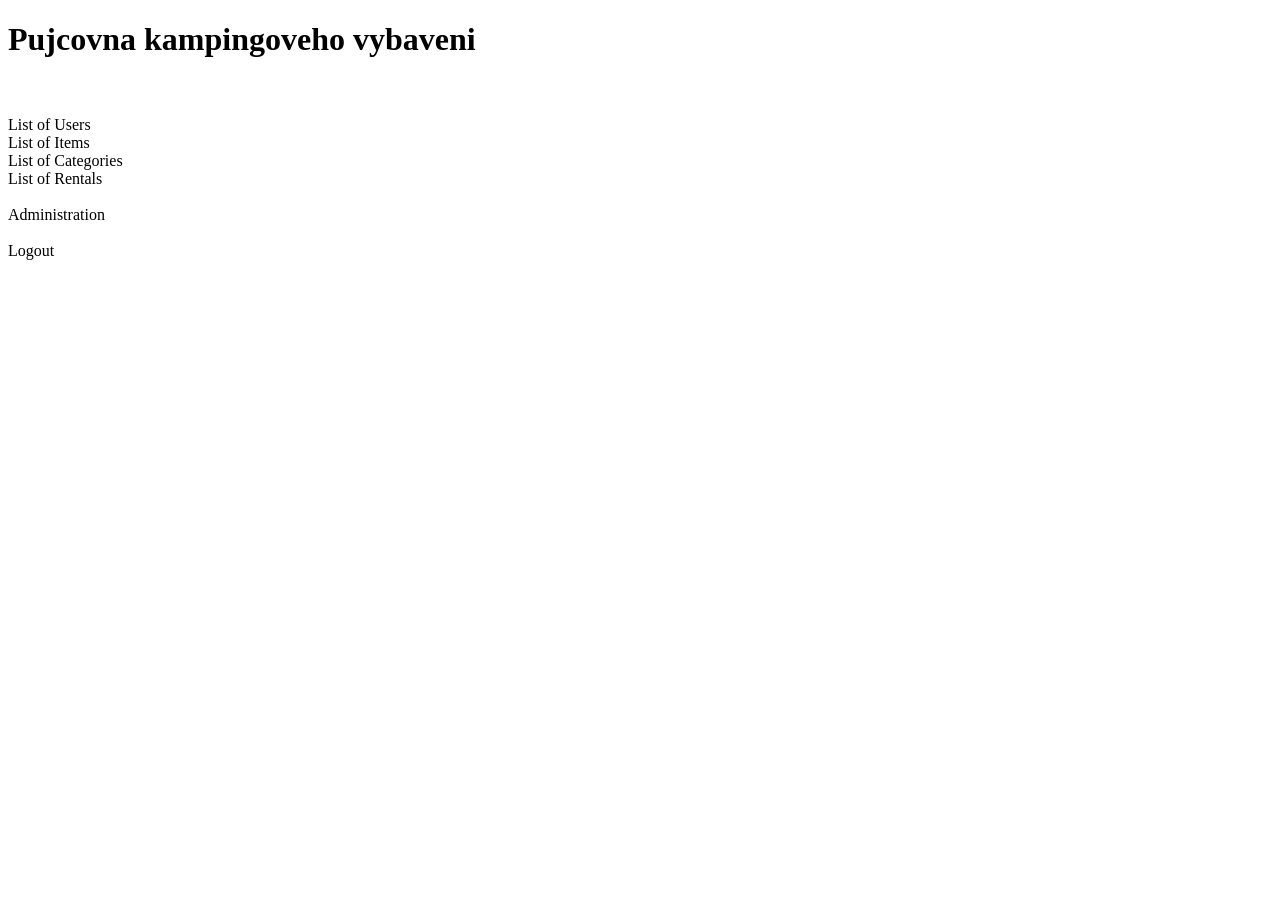
<file: pro2kf2026-master/src/main/resources/templates/index.html>
<!DOCTYPE html>
<html lang="en" xmlns:sec="http://www.w3.org/1999/xhtml">
<head>
    <meta charset="UTF-8">
    <link rel="stylesheet" th:href="@{/css/style.css}">
    <title>My App</title>
</head>
<body>
<h1>Pujcovna kampingoveho vybaveni</h1>


<span sec:authentication="name"></span>
<br><br>

<a sec:authorize="hasRole('ROLE_ADMIN')" th:href="@{/users/}">List of Users</a>
<br>
<a th:href="@{/items/}">List of Items</a>
<br>
<a th:href="@{/categories/}">List of Categories</a>
<br>
<a th:href="@{/rentals/}">List of Rentals</a>

<br><br>

<a sec:authorize="hasRole('ROLE_ADMIN')" th:href="@{/admin}">Administration</a>
<br><br>

<a th:href="@{/logout}">Logout</a>

</body>
</html>
</file>
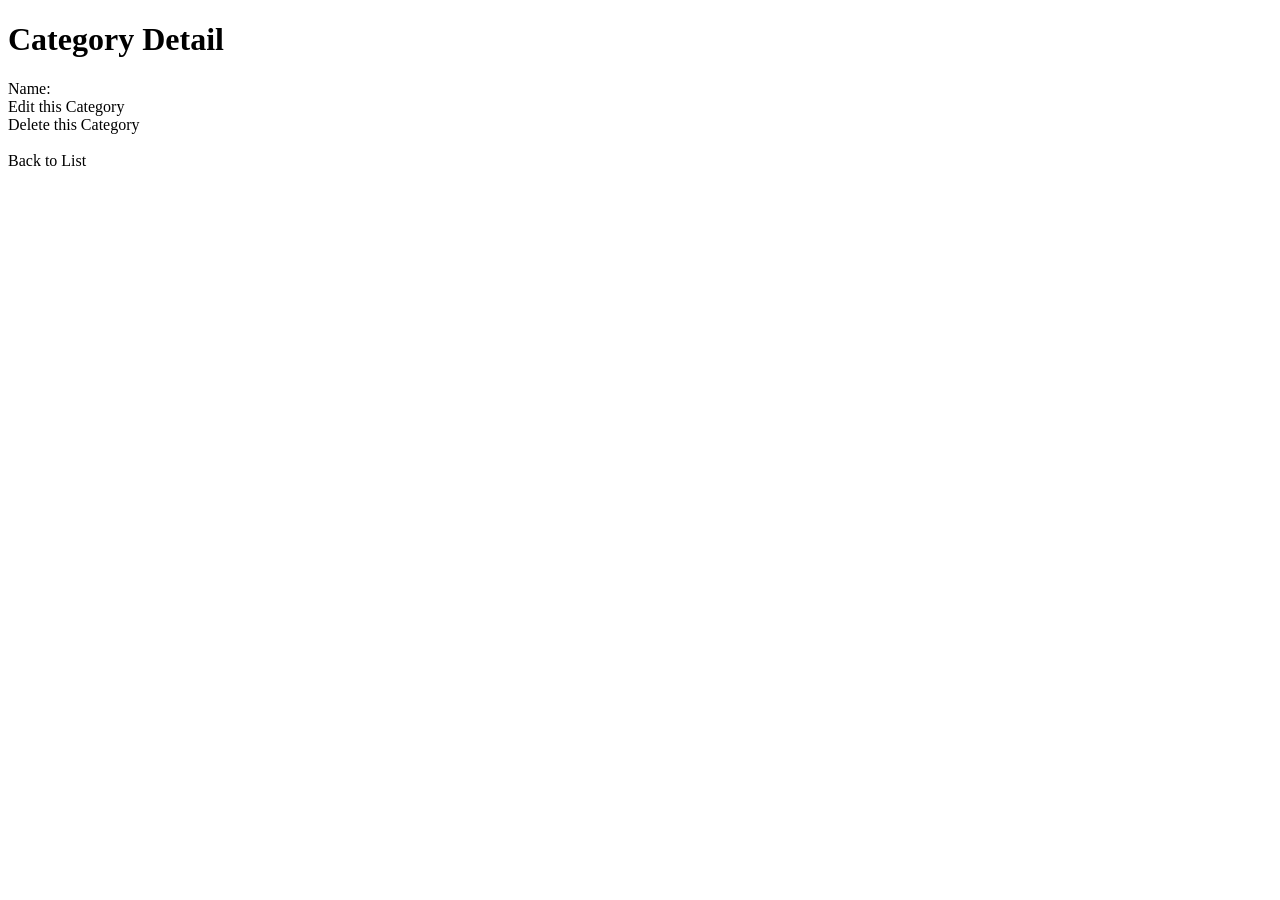
<file: pro2kf2026-master/src/main/resources/templates/categories_detail.html>
<!DOCTYPE html>
<html lang="en">
<head>
    <meta charset="UTF-8">
    <link rel="stylesheet" th:href="@{/css/style.css}">
    <title>Category Detail</title>
</head>
<body>

<h1>Category Detail</h1>

Name:  <span th:text="${category.name}"></span><br>

<a th:href="@{'/categories/' + ${category.id} + '/edit'}">Edit this Category</a><br>
<a th:href="@{'/categories/' + ${category.id} + '/delete'}">Delete this Category</a><br>
<br>
<a th:href="@{/categories/}">Back to List</a>

</body>
</html>
</file>
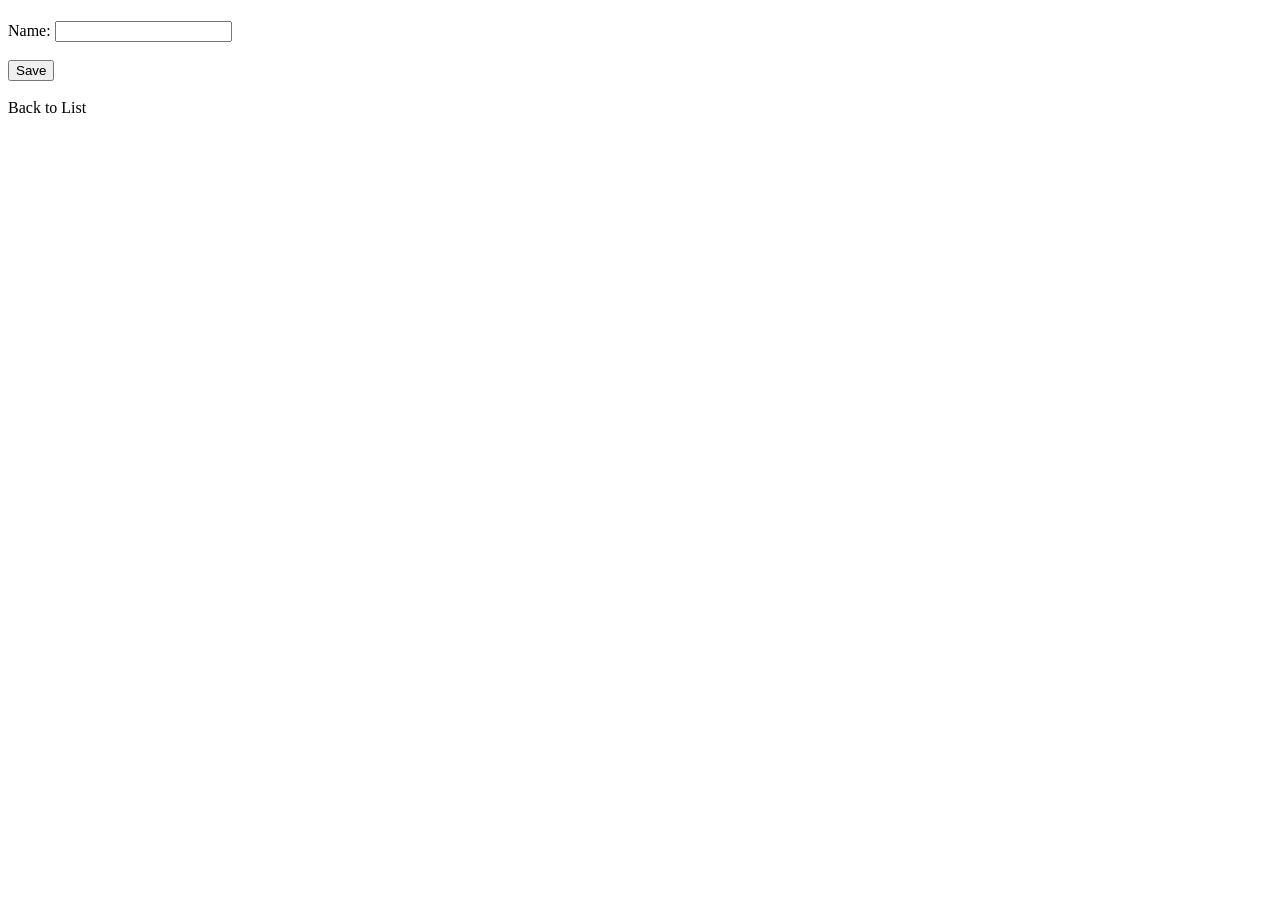
<file: pro2kf2026-master/src/main/resources/templates/categories_edit.html>
<!DOCTYPE html>
<html lang="en">
<head>
    <meta charset="UTF-8">
    <link rel="stylesheet" th:href="@{/css/style.css}">
    <title th:text="${category.id != 0 ? 'Edit Category' : 'New Category'}"></title>
</head>
<body>

<h1 th:text="${category.id != 0 ? 'Edit Category' : 'New Category'}"></h1>

<form th:action="@{/categories/save}" method="post" th:object="${category}">
    <input type="hidden" th:field="*{id}">
    Name: <input type="text" th:field="*{name}"><br>
    <br>
    <input type="submit" value="Save">
</form>

<br>
<a th:href="@{/categories/}">Back to List</a>

</body>
</html>
</file>
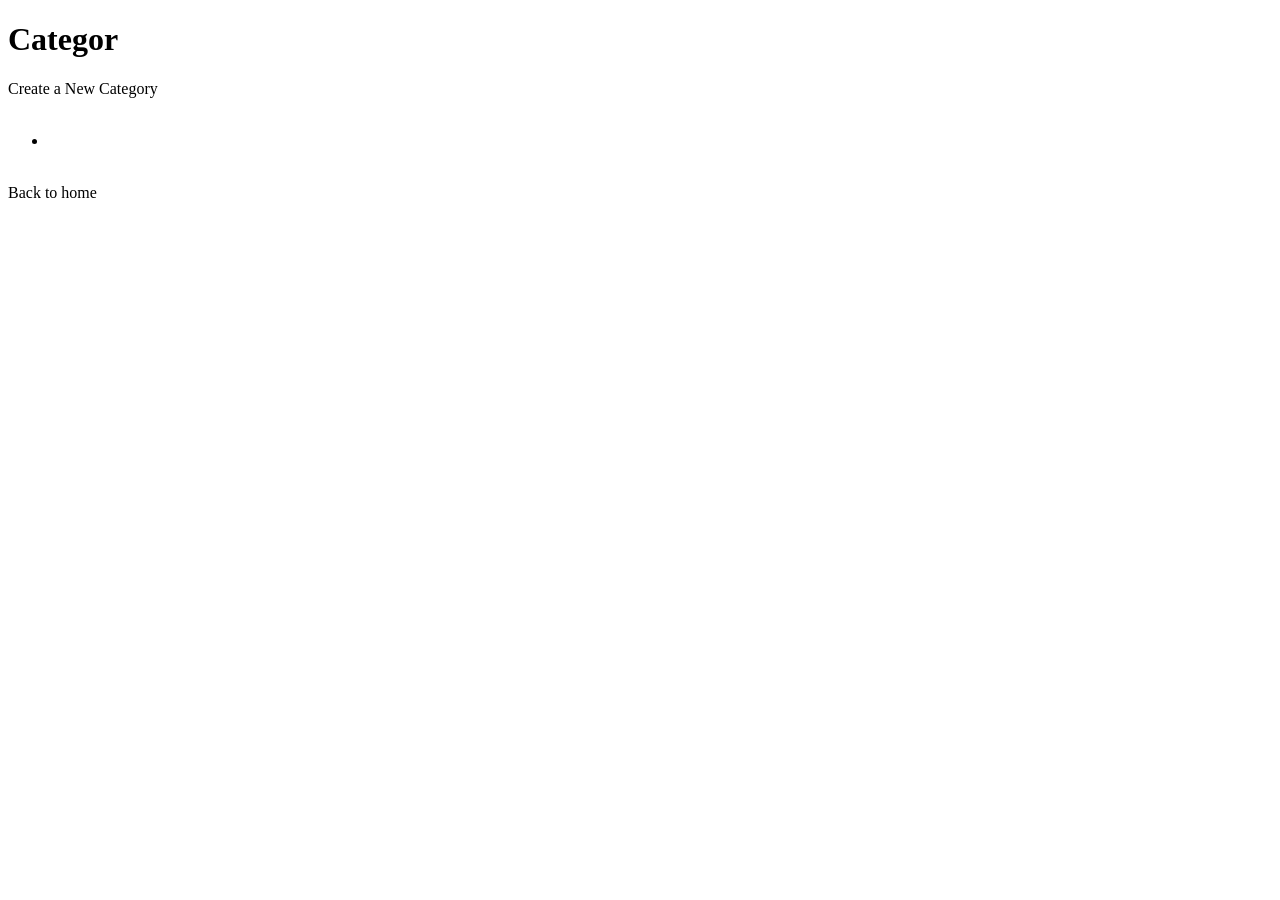
<file: pro2kf2026-master/src/main/resources/templates/categories_list.html>
<!DOCTYPE html>
<html lang="en">
<head>
    <meta charset="UTF-8">
    <link rel="stylesheet" th:href="@{/css/style.css}">
    <title>Category List</title>
</head>
<body>

<h1>Categor</h1>

<a th:href="@{/categories/create}">Create a New Category</a>
<br><br>

<ul>
    <li th:each="category: ${categories}">
    <a th:href="@{'/categories/' + ${category.id}}" th:text="${category.name}"></a>


    </li>

</ul>

<br>
<a th:href="@{/}">Back to home</a>

</body>
</html>
</file>
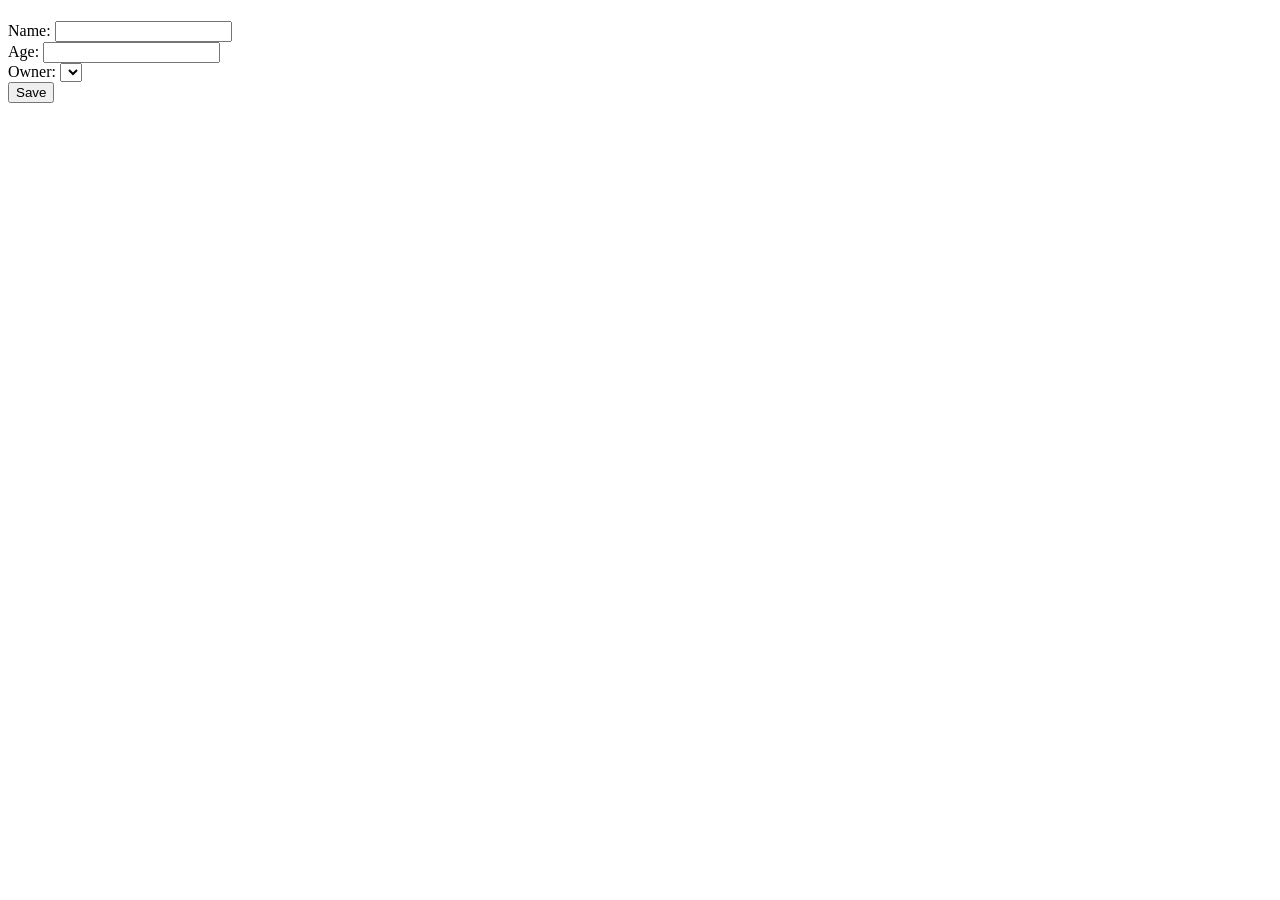
<file: pro2kf2026-master/src/main/resources/templates/dogs_edit.html>
<!DOCTYPE html>
<html lang="en">
<head>
    <meta charset="UTF-8">
    <title th:text="${dog.id != 0 ? 'Edit Dog' : 'New Dog'}"></title>
</head>
<body>

<h1 th:text="${dog.id != 0 ? 'Edit Dog' : 'New Dog'}"></h1>

<form th:action="@{/dogs/save}" method="post" th:object="${dog}">
    <input type="hidden" th:field="*{id}">
    Name: <input type="text" th:field="*{name}"><br>
    Age: <input type="number" th:field="*{age}"><br>
    Owner: <select th:field="*{user}">
        <option th:each="user : ${users}" th:value="${user.id}" th:text="${user.name}"></option>
    </select>
    <br>
    <input type="submit" value="Save">
</form>

</body>
</html>
</file>
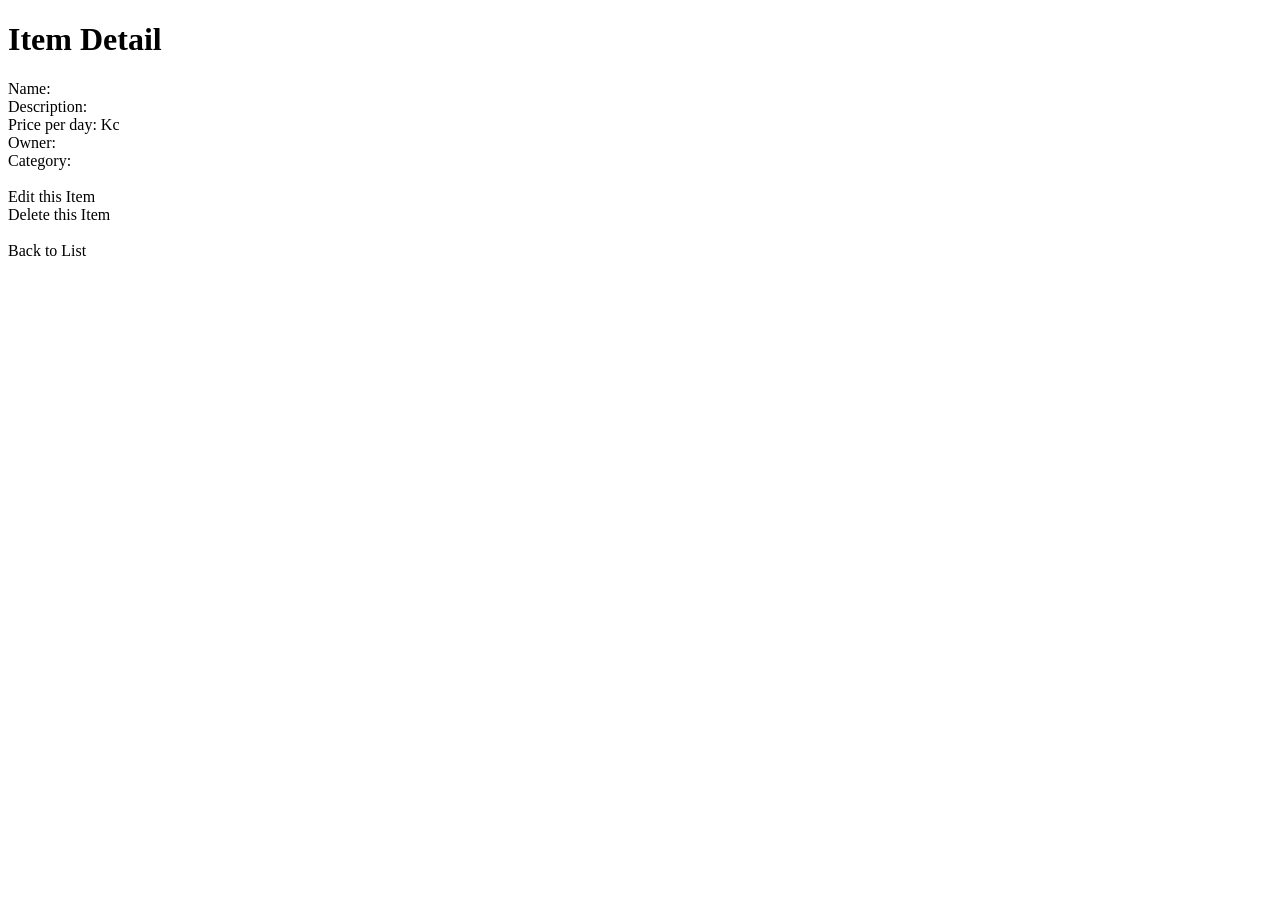
<file: pro2kf2026-master/src/main/resources/templates/items_detail.html>
<!DOCTYPE html>
<html lang="en">
<head>
    <meta charset="UTF-8">
    <link rel="stylesheet" th:href="@{/css/style.css}">
    <title>Item List</title>
</head>
<body>

<h1>Item Detail</h1>

Name: <span th:text="${item.name}"></span><br>
Description: <span th:text="${item.description}"></span><br>
Price per day: <span th:text="${item.pricePerDay}"></span> Kc<br>
Owner: <span th:text="${item.user != null ? item.user.name : '-'}"></span><br>
Category: <span th:text="${item.category != null ? item.category.name : '-'}"></span><br>

<br>

<a th:href="@{'/items/' + ${item.id} + '/edit'}">Edit this Item</a><br>
<a th:href="@{'/items/' + ${item.id} + '/delete'}">Delete this Item</a> <br>

<br>
<a th:href="@{/items/}">Back to List</a>

</body>
</html>
</file>
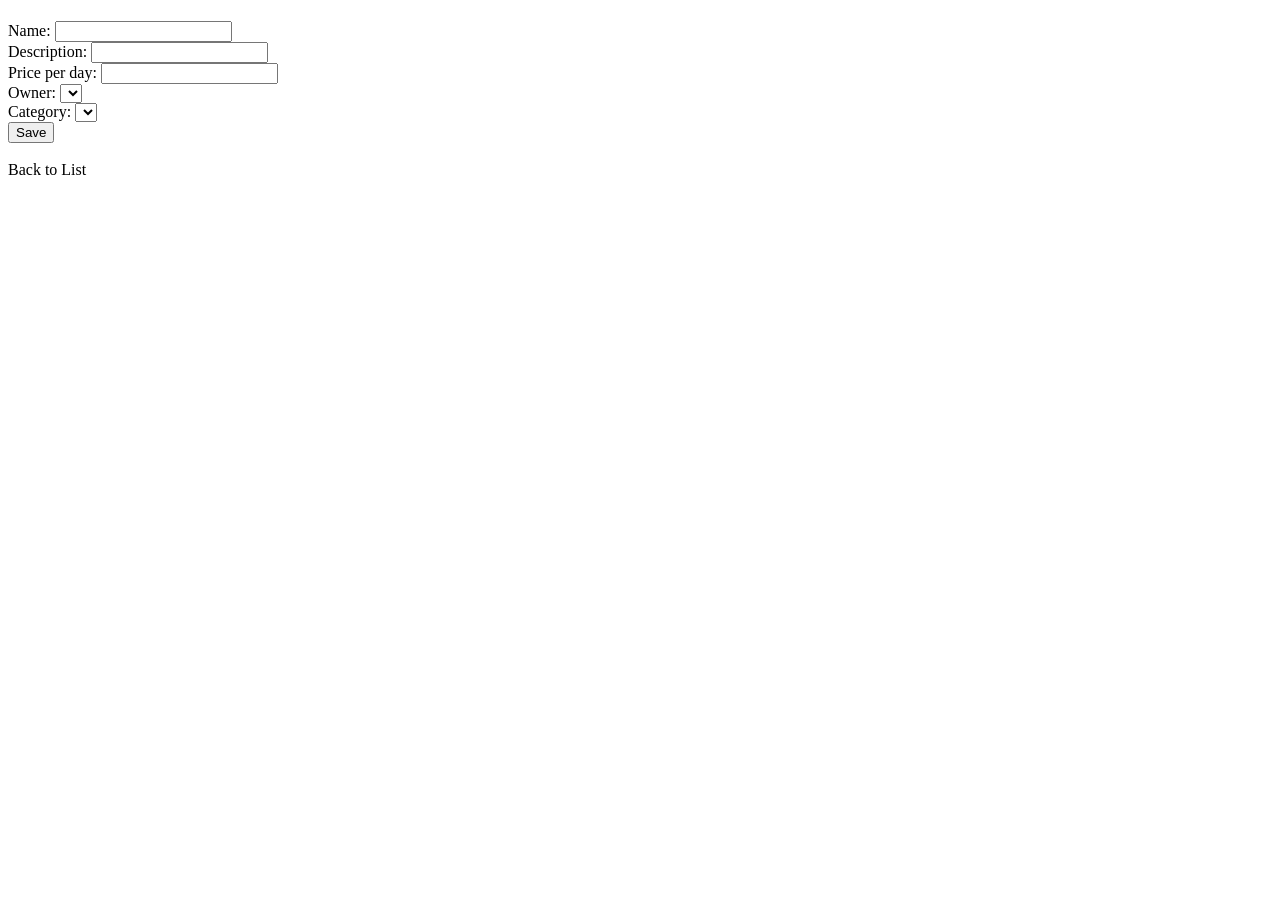
<file: pro2kf2026-master/src/main/resources/templates/items_edit.html>
<!DOCTYPE html>
<html lang="en">
<head>
    <meta charset="UTF-8">
    <link rel="stylesheet" th:href="@{/css/style.css}">
    <title th:text="${item.id != 0 ? 'Edit Item' : 'New Item'}"></title>
</head>
<body>

<h1 th:text="${item.id != 0 ? 'Edit Item' : 'New Item'}"></h1>

<form th:action="@{/items/save}" method="post" th:object="${item}">
    <input type="hidden" th:field="*{id}">
    Name: <input type="text" th:field="*{name}"><br>
    Description: <input type="text" th:field="*{description}"><br>
    Price per day: <input type="number" step="0.01" th:field="*{pricePerDay}"><br>
    Owner: <select th:field="*{user}">
        <option th:each="user : ${users}" th:value="${user.id}" th:text="${user.name}"></option>
    </select>
    <br>
    Category: <select th:field="*{category}">
    <option th:each="category : ${categories}" th:value="${category.id}" th:text="${category.name}"></option>
</select>
    <br>
    <input type="submit" value="Save">
</form>

<br>
<a th:href="@{/items/}">Back to List</a>

</body>
</html>
</file>
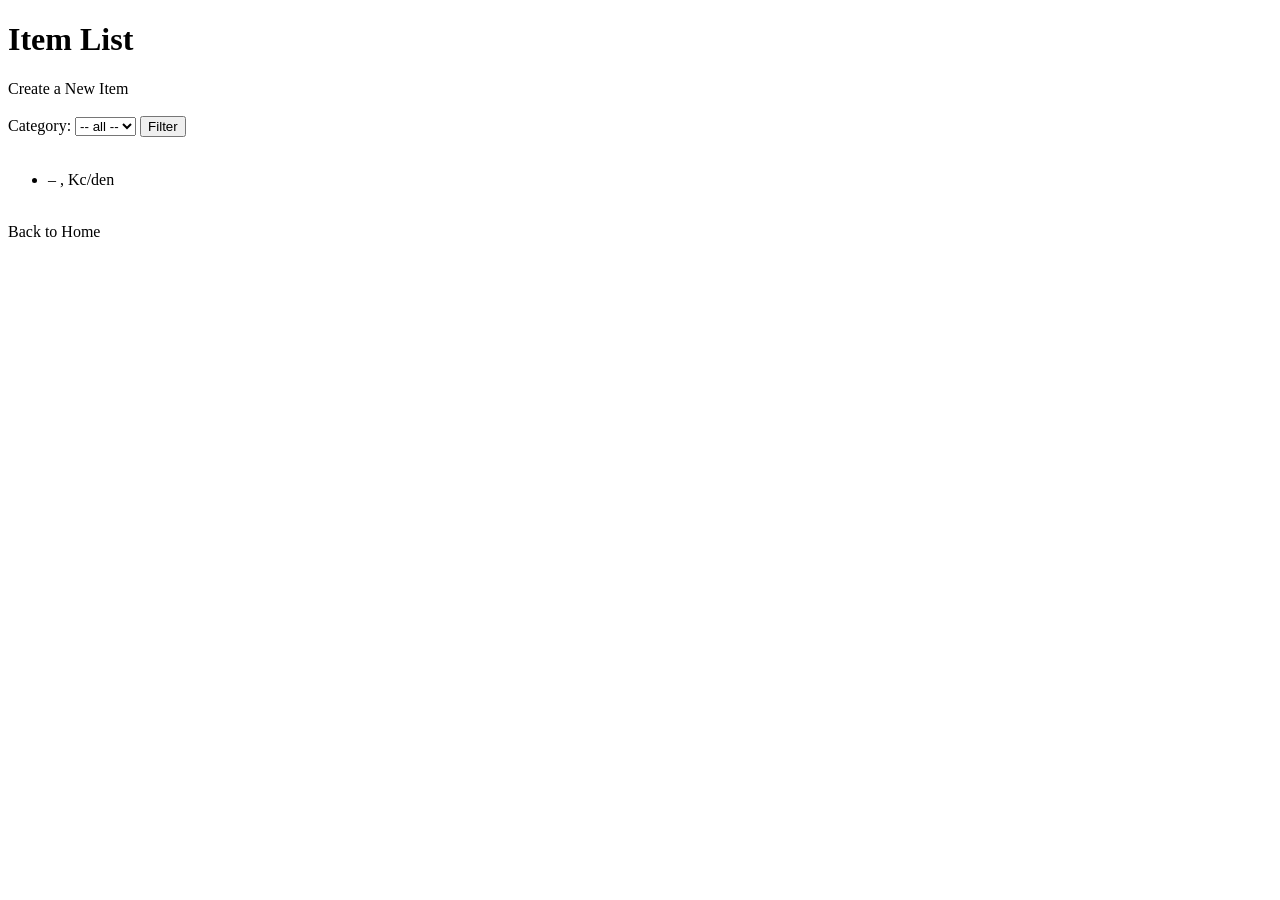
<file: pro2kf2026-master/src/main/resources/templates/items_list.html>
<!DOCTYPE html>
<html lang="en">
<head>
    <meta charset="UTF-8">
    <link rel="stylesheet" th:href="@{/css/style.css}">
    <title>Item List</title>
</head>
<body>

<h1>Item List</h1>

<a th:href="@{/items/create}">Create a New Item</a>
<br><br>

<form th:action="@{/items/}" method="get">
    Category:
    <select name="categoryId">
        <option value="">-- all --</option>
        <option th:each="category : ${categories}"
                th:value="${category.id}"
                th:text="${category.name}"
                th:selected="${category.id == selectedCategoryId}"></option>
    </select>
    <input type="submit" value="Filter">
</form>
<br>

<ul>
    <li th:each="item: ${items}">
        <a th:href="@{'/items/' + ${item.id}}" th:text="${item.name}"></a>
        &ndash; <span th:text="${item.category != null ? item.category.name : '-'}"></span>,
        <span th:text="${item.pricePerDay}"></span> Kc/den
    </li>
</ul>

<br>
<a th:href="@{/}">Back to Home</a>

</body>
</html>
</file>
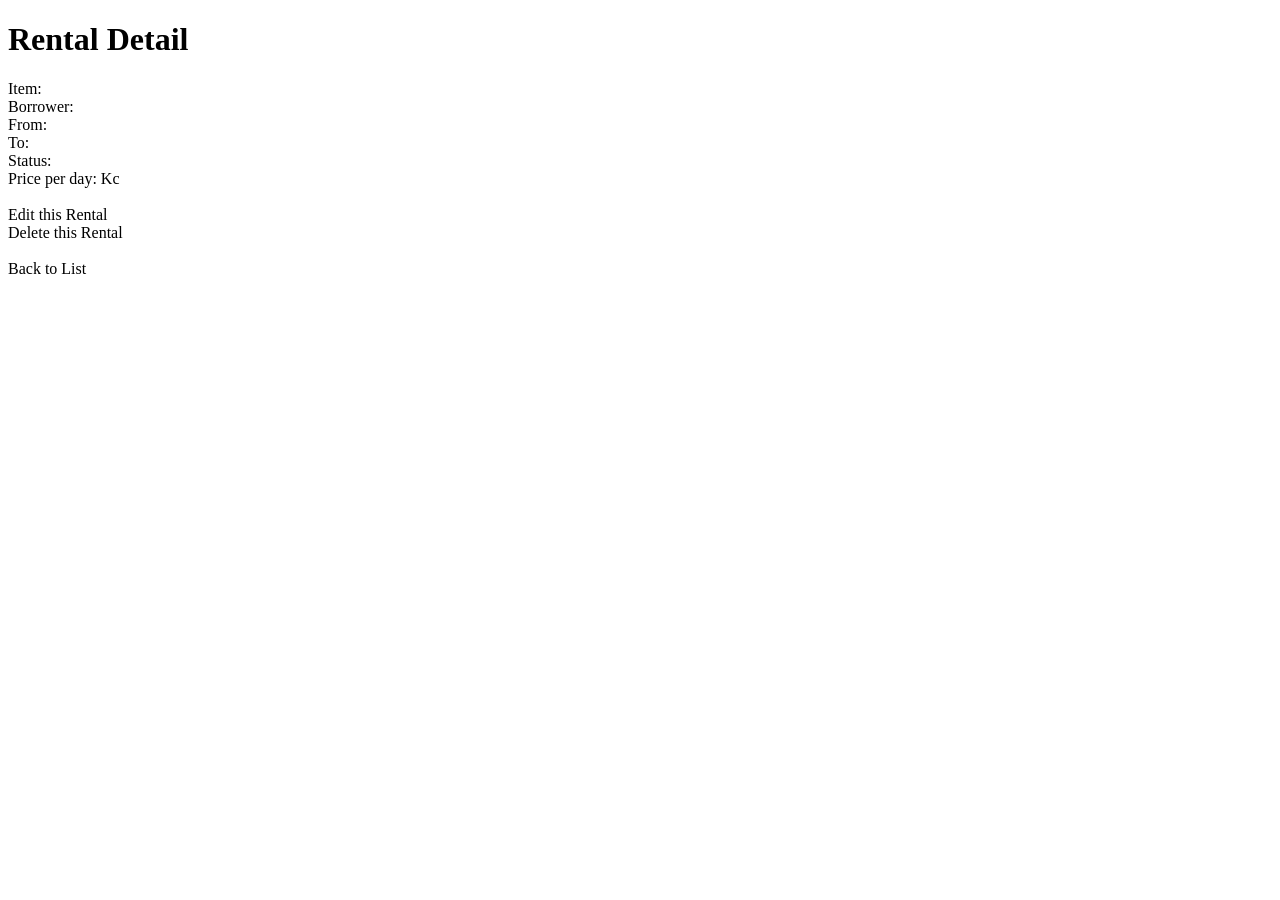
<file: pro2kf2026-master/src/main/resources/templates/rentals_detail.html>
<!DOCTYPE html>
<html lang="en">
<head>
    <meta charset="UTF-8">
    <link rel="stylesheet" th:href="@{/css/style.css}">
    <title>Rental Detail</title>
</head>
<body>

<h1>Rental Detail</h1>

Item: <span th:text="${rental.item != null ? rental.item.name : '-'}"></span><br>
Borrower: <span th:text="${rental.user != null ? rental.user.name : '-'}"></span><br>
From: <span th:text="${rental.dateFrom}"></span><br>
To: <span th:text="${rental.dateTo}"></span><br>
Status: <span th:text="${rental.status}"></span><br>
Price per day: <span th:text="${rental.item != null ? rental.item.pricePerDay : '-'}"></span> Kc<br>

<br>

<a th:href="@{'/rentals/' + ${rental.id} + '/edit'}">Edit this Rental</a><br>
<a th:href="@{'/rentals/' + ${rental.id} + '/delete'}">Delete this Rental</a><br>
<br>
<a th:href="@{/rentals/}">Back to List</a>

</body>
</html>
</file>
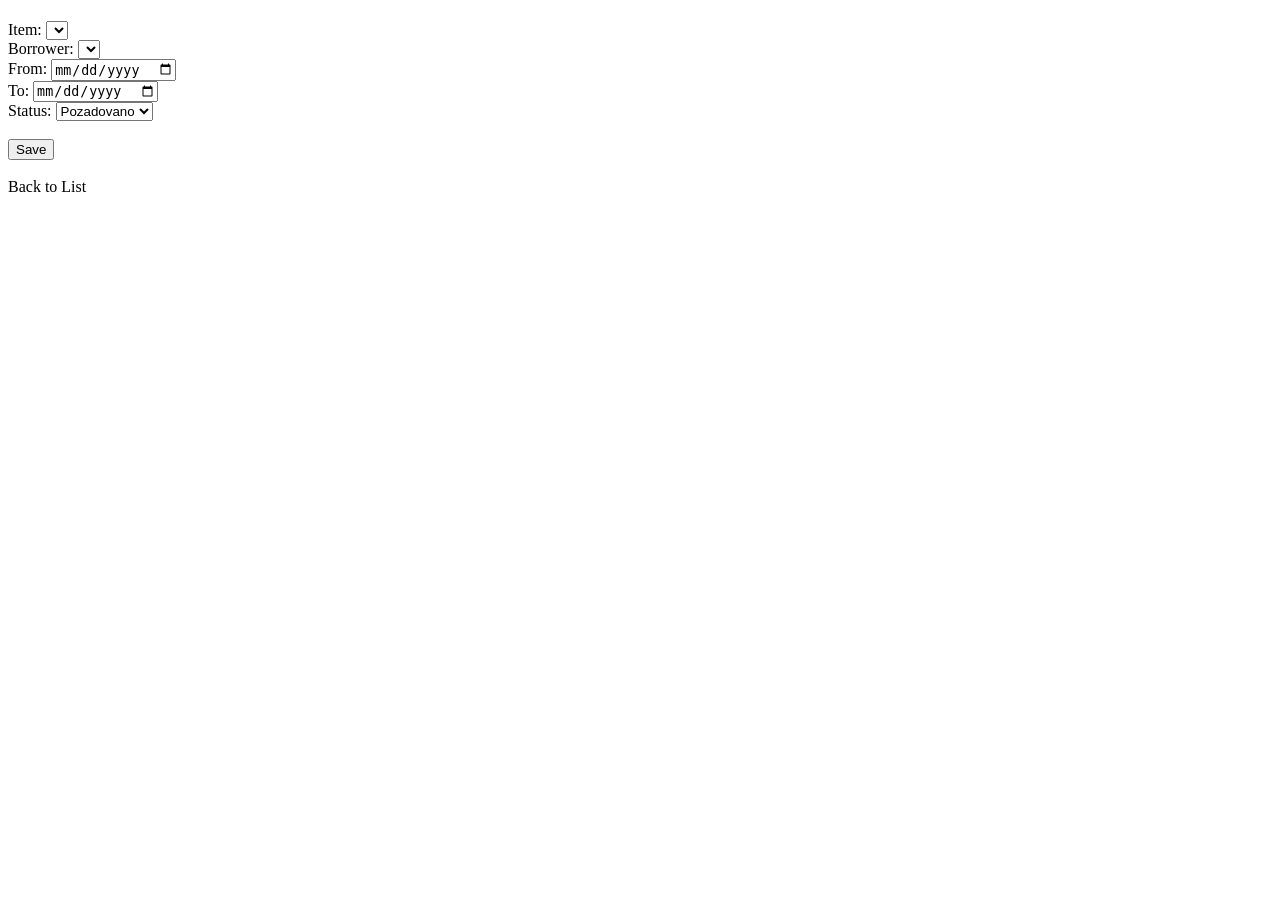
<file: pro2kf2026-master/src/main/resources/templates/rentals_edit.html>
<!DOCTYPE html>
<html lang="en">
<head>
    <meta charset="UTF-8">
    <link rel="stylesheet" th:href="@{/css/style.css}">
    <title th:text="${rental.id != 0 ? 'Edit Rental' : 'New Rental'}"></title>
</head>
<body>

<h1 th:text="${rental.id != 0 ? 'Edit Rental' : 'New Rental'}"></h1>

<form th:action="@{/rentals/save}" method="post" th:object="${rental}">
    <input type="hidden" th:field="*{id}">

    Item: <select th:field="*{item}">
    <option th:each="item : ${items}" th:value="${item.id}" th:text="${item.name}"></option>
</select><br>

    Borrower: <select th:field="*{user}">
    <option th:each="user : ${users}" th:value="${user.id}" th:text="${user.name}"></option>
</select><br>

    From: <input type="date" th:field="*{dateFrom}"><br>
    To: <input type="date" th:field="*{dateTo}"><br>

    Status: <select th:field="*{status}">
    <option value="POZADOVANO">Pozadovano</option>
    <option value="SCHVALENO">Schvaleno</option>
    <option value="VRACENO">Vraceno</option>
</select><br>

    <br>
    <input type="submit" value="Save">
</form>

<br>
<a th:href="@{/rentals/}">Back to List</a>

</body>
</html>
</file>
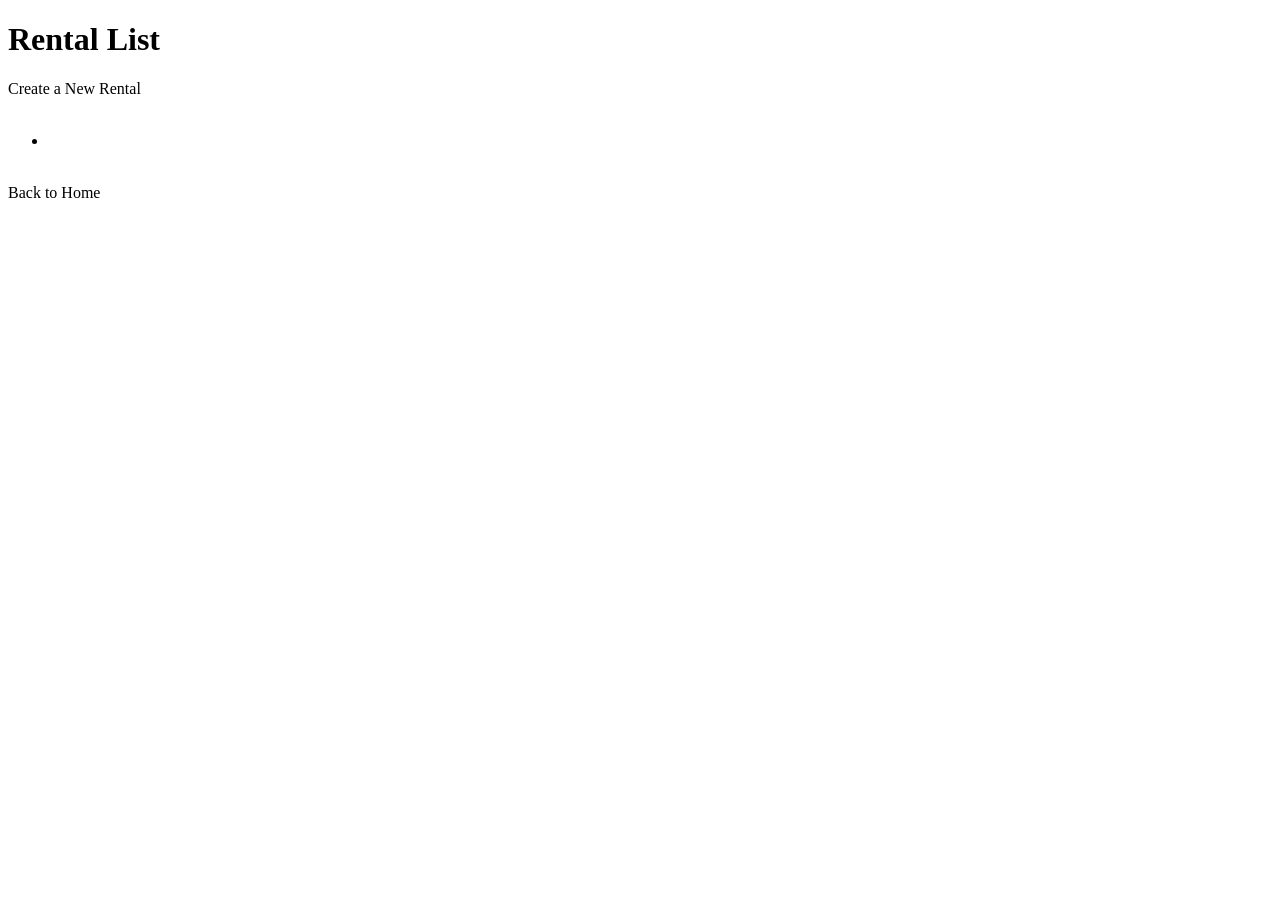
<file: pro2kf2026-master/src/main/resources/templates/rentals_list.html>
<!DOCTYPE html>
<html lang="en">
<head>
    <meta charset="UTF-8">
    <link rel="stylesheet" th:href="@{/css/style.css}">
    <title>Rental List</title>
</head>
<body>

<h1>Rental List</h1>

<a th:href="@{/rentals/create}">Create a New Rental</a>
<br><br>

<ul>
    <li th:each="rental: ${rentals}">
        <a th:href="@{'/rentals/' + ${rental.id}}"
           th:text="${(rental.item != null ? rental.item.name : '?') + ' (' + rental.status + ')'}"></a>
    </li>
</ul>

<br>
<a th:href="@{/}">Back to Home</a>

</body>
</html>
</file>
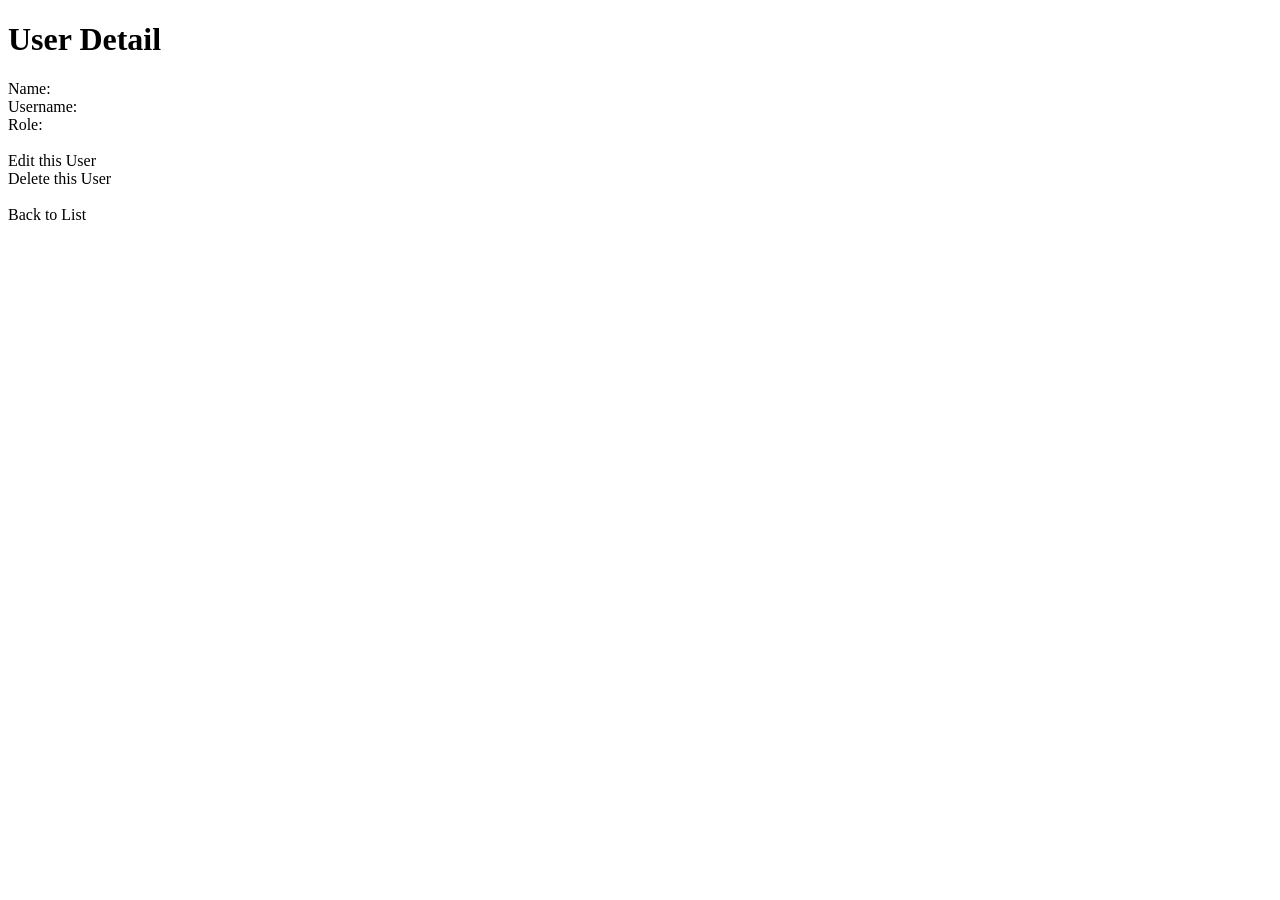
<file: pro2kf2026-master/src/main/resources/templates/users_detail.html>
<!DOCTYPE html>
<html lang="en">
<head>
    <meta charset="UTF-8">
    <link rel="stylesheet" th:href="@{/css/style.css}">
    <title>User List</title>
</head>
<body>

<h1>User Detail</h1>

Name: <span th:text="${user.name}"></span><br>
Username: <span th:text="${user.username}"></span><br>
Role: <span th:text="${user.role}"></span><br>

<br>

<a th:href="@{'/users/' + ${user.id} + '/edit'}">Edit this User</a><br>
<a th:href="@{'/users/' + ${user.id} + '/delete'}">Delete this User</a>

<br>
<br>
<a th:href="@{/users/}">Back to List</a>

</body>
</html>
</file>
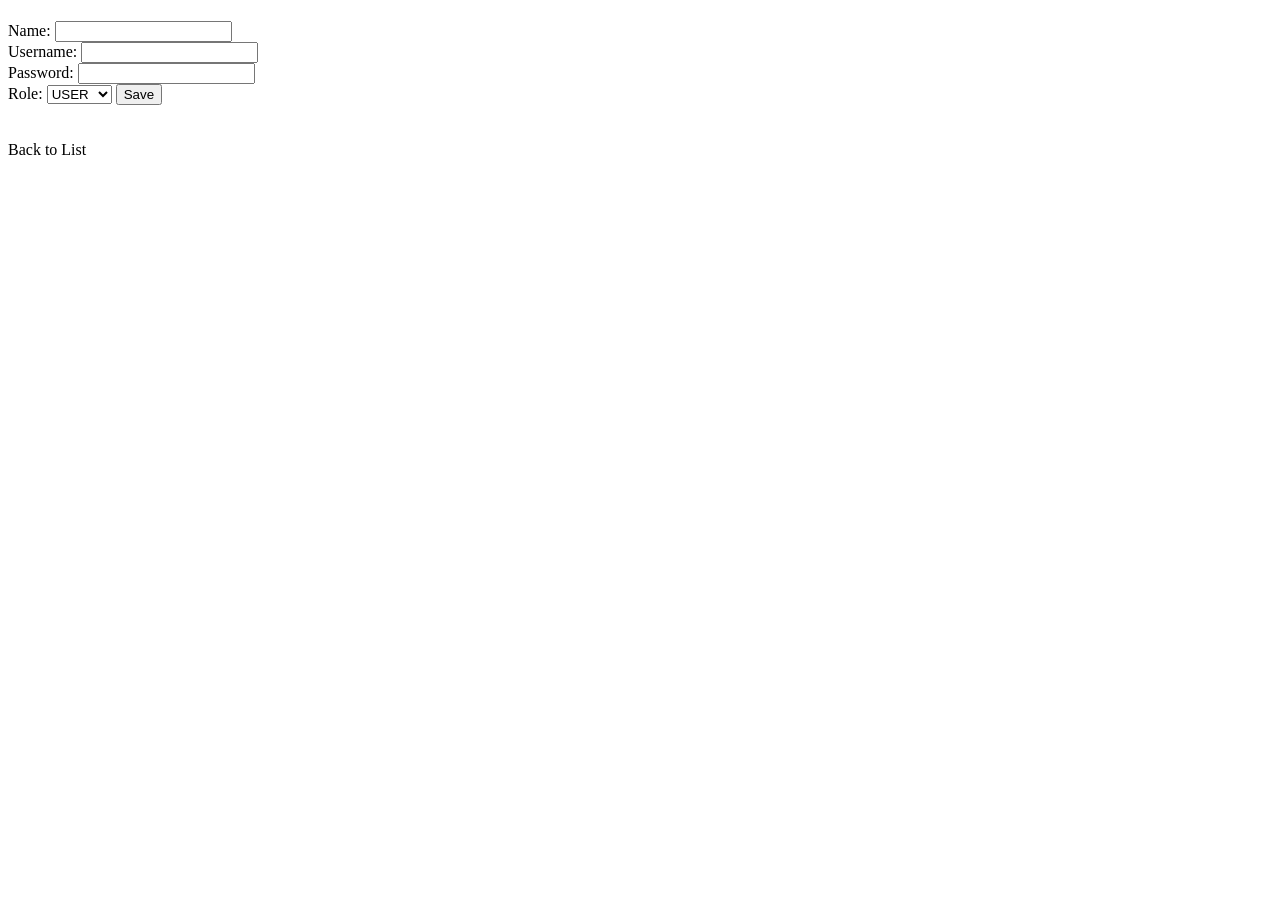
<file: pro2kf2026-master/src/main/resources/templates/users_edit.html>
<!DOCTYPE html>
<html lang="en">
<head>
    <meta charset="UTF-8">
    <link rel="stylesheet" th:href="@{/css/style.css}">
    <title th:text="${user.id != 0 ? 'Edit User' : 'New User'}"></title>
</head>
<body>

<h1 th:text="${user.id != 0 ? 'Edit User' : 'New User'}"></h1>

<form th:action="@{/users/save}" method="post" th:object="${user}">
    <input type="hidden" th:field="*{id}">
    Name: <input type="text" th:field="*{name}"><br>
    Username: <input type="text" th:field="*{username}"><br>
    Password: <input type="password" th:field="*{password}"><br>
    Role: <select th:field="*{role}">
        <option value="USER">USER</option>
        <option value="ADMIN">ADMIN</option>
    </select>
    <input type="submit" value="Save">
</form>

<br>
<br>
<a th:href="@{/users/}">Back to List</a>

</body>
</html>
</file>
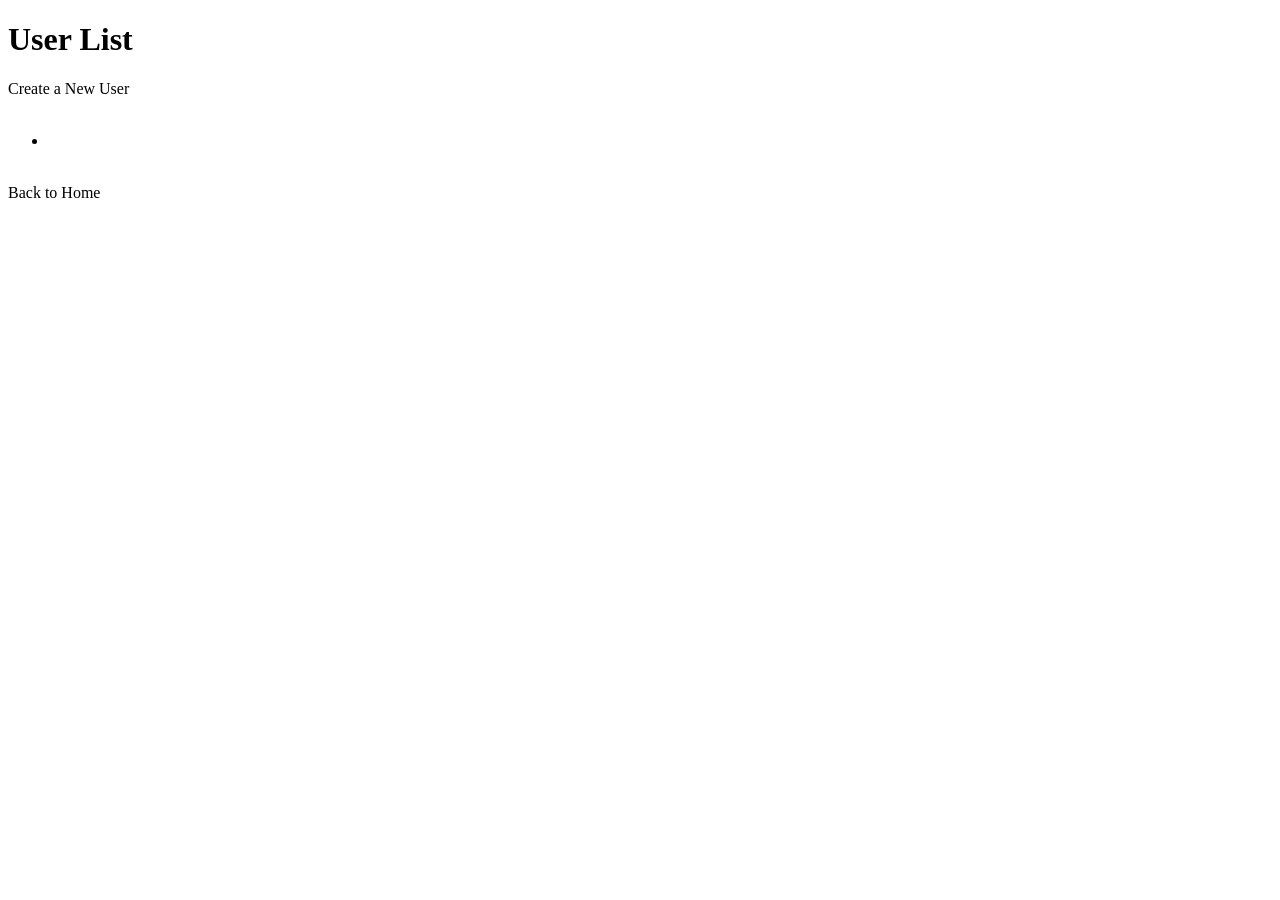
<file: pro2kf2026-master/src/main/resources/templates/users_list.html>
<!DOCTYPE html>
<html lang="en">
<head>
    <meta charset="UTF-8">
    <link rel="stylesheet" th:href="@{/css/style.css}">
    <title>User List</title>
</head>
<body>

<h1>User List</h1>

<a th:href="@{/users/create}">Create a New User</a>
<br><br>

<ul>
    <li th:each="user: ${users}">
        <a th:href="@{'/users/' + ${user.id}}" th:text="${user.name}"></a>
    </li>
</ul>

<br>
<a th:href="@{/}">Back to Home</a>
</body>
</html>
</file>
